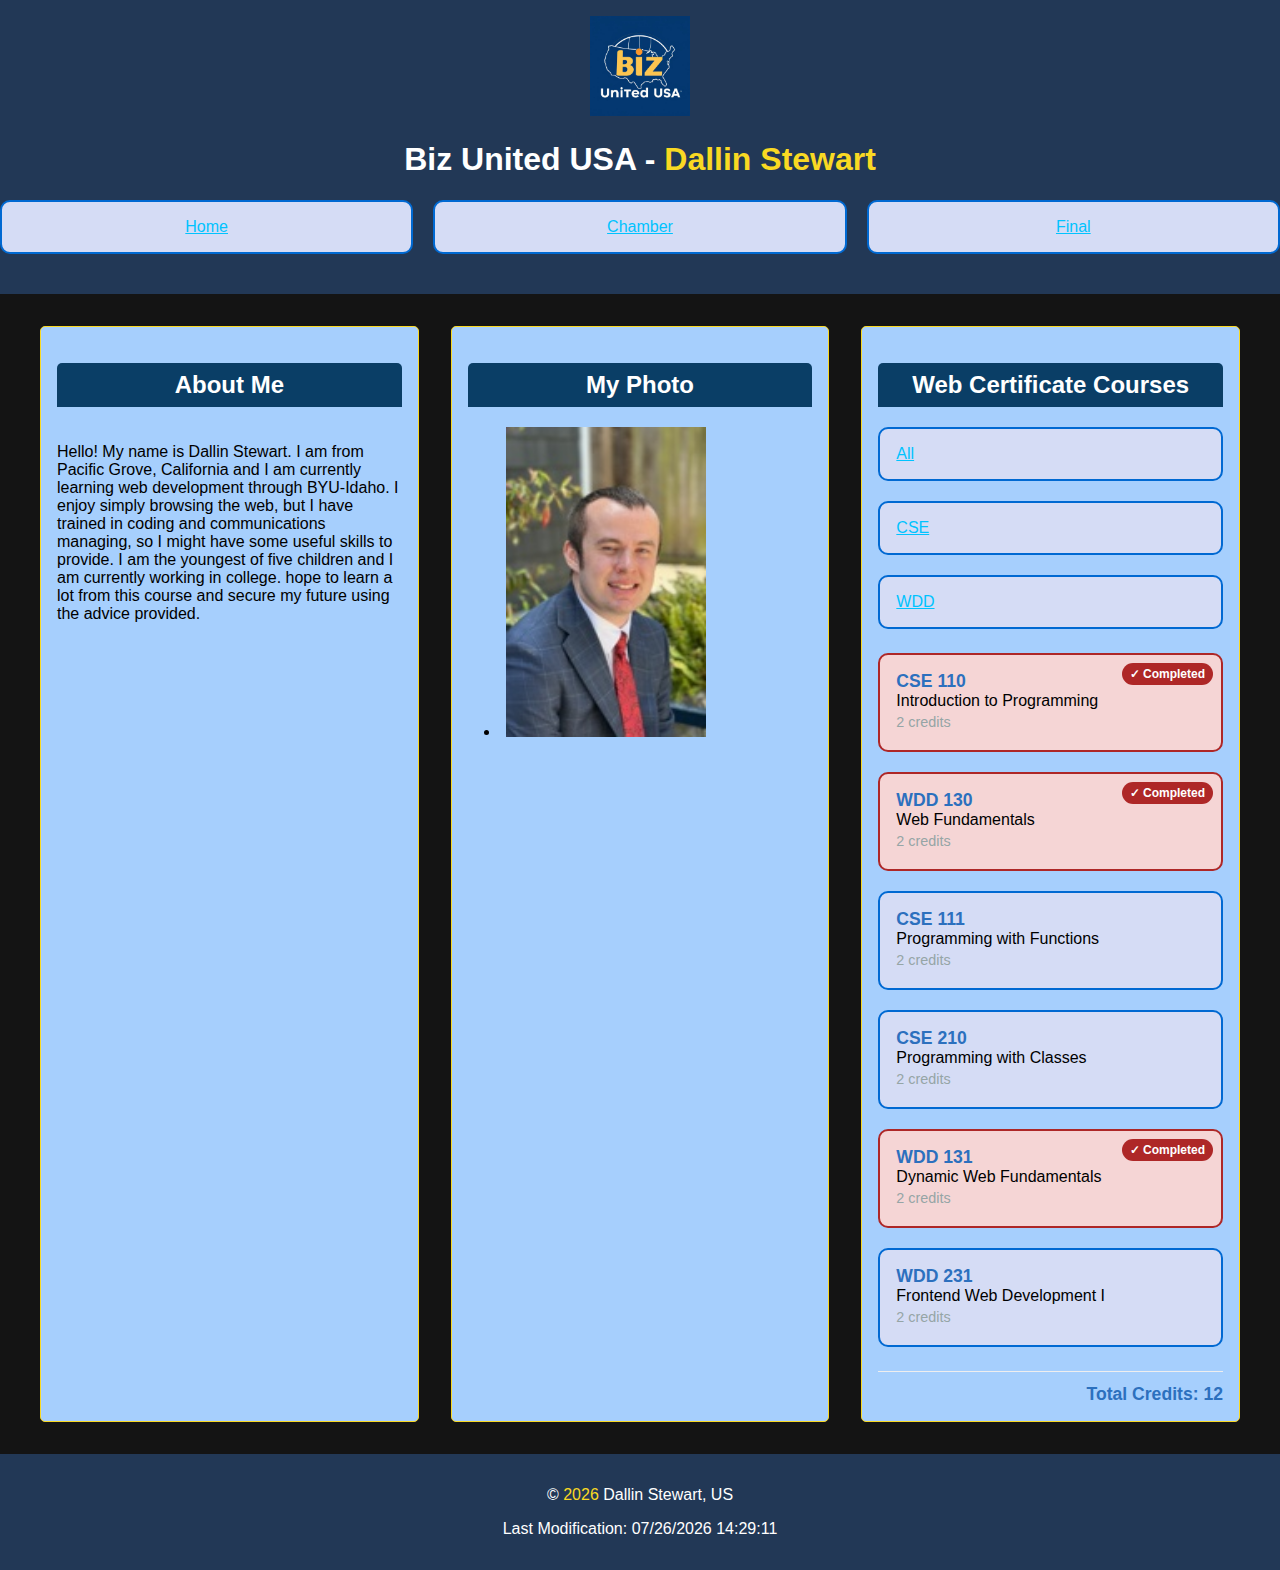
<file: index.html>
<!DOCTYPE html>
<html lang="en-US">
  <head>
    <meta charset="utf-8">
    <meta name="viewport" content="width=device-width, initial-scale=1.0"/>
    <title>Biz United USA</title>
    <meta name="description" content="Welcome to Biz United USA. Here you can learn about the United States' trade, commerce, and more!">
    <link rel="preconnect" href="https://fonts.googleapis.com">
    <link rel="preconnect" href="https://fonts.gstatic.com" crossorigin>
    <link href="https://fonts.googleapis.com/css2?family=Roboto:wght@400;700&display=swap" rel="stylesheet">
    <link rel="stylesheet" href="styles/base.css">
    <script src="scripts/getdates.js" defer></script>
  </head>
  <body>
    <header>
      <img src="images/sitelogo.webp" width="100" alt="Biz United USA">
      <h1>Biz United USA - <span>Dallin Stewart</span></h1>
        <nav>
          <a href="#">Home</a>
          <a href="#">Chamber</a>
          <a href="#">Final</a>
        </nav>
    </header>
    <main>
      <section class="card">
        <h2>About Me</h2>
        <div class="about-content">
          <div>
            <p>Hello! My name is Dallin Stewart. I am from Pacific Grove, California and I am currently learning web development through BYU-Idaho. I enjoy simply browsing the web, but I have trained in coding and communications managing, so I might have some useful skills to provide. I am the youngest of five children and I am currently working in college. hope to learn a lot from this course and secure my future using the advice provided.</p>
          </div>
        </div>
      </section>
      <section class="card">
        <h2>My Photo</h2>
        <ul>
          <li>
            <img src="images/profile.webp" alt="Hello, my name is Dallin Stewart" width="200">
          </li>
        </ul>
      </section>
      <section class="card">
        <h2>Web Certificate Courses</h2>
        <nav id="filter-nav">
          <a href="#" class="active" data-filter="all">All</a>
          <a href="#" data-filter="CSE">CSE</a>
          <a href="#" data-filter="WDD">WDD</a>
        </nav>
              
        <div id="courses-container" class="courses-grid"></div>
        <div id="total-credits" class="total-credits"></div>
      </section>
    </main>
    <footer>
      <p>
        &copy; <span id="currentyear"></span> Dallin Stewart, US
      </p>
      <p id="lastModified"></p>
    </footer>
  </body>
</html>
</file>
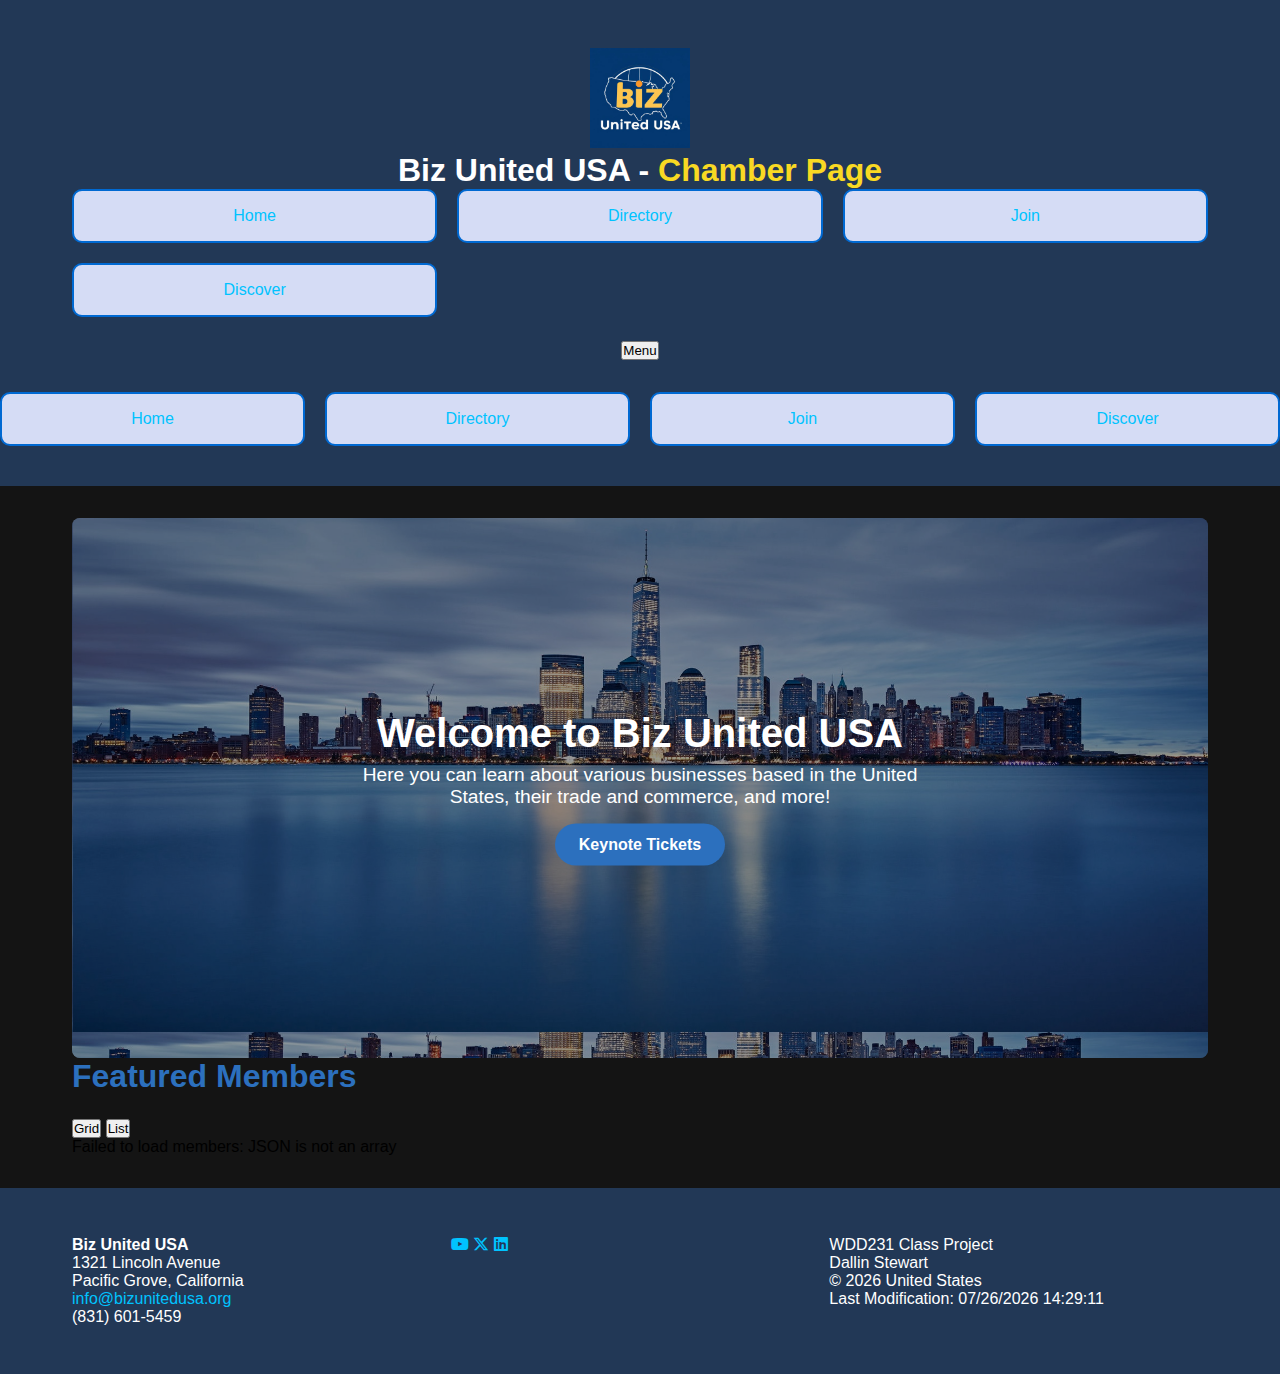
<file: chamber/directory.html>
<!DOCTYPE html>
<html lang="en-US">
  <head>
    <meta charset="utf-8">
    <meta name="viewport" content="width=device-width, initial-scale=1.0"/>
    <title>Biz United USA - Directory of Members</title>
    <meta name="description" content="Welcome to Biz United USA. Here you can learn about the United States' trade, commerce, and more!">
    <meta name="author" content="Dallin Stewart">
    <meta property="og:title" content="Biz United USA - Chamber Directory">
    <meta property="og:description" content="Discover member businesses of Biz United USA.">
    <meta property="og:url" content="https://thedarkside857.github.io/wdd231/directory.html">
    <meta property="og:image" content="images/hero.jpg">
    <link rel="icon" href="images/favicon.ico">
    <link rel="preconnect" href="https://fonts.googleapis.com">
    <link rel="preconnect" href="https://fonts.gstatic.com" crossorigin>
    <link href="https://fonts.googleapis.com/css2?family=Roboto:wght@400;700&display=swap" rel="stylesheet">
    <link rel="stylesheet"
          href="https://cdnjs.cloudflare.com/ajax/libs/font-awesome/6.5.0/css/all.min.css"
          integrity="sha512-…"
          crossorigin="anonymous" referrerpolicy="no-referrer" />
    <link rel="stylesheet" href="styles/directory.css">
    <script src="scripts/directory.js" defer></script>
    <script src="scripts/getdates.js" defer></script>
  </head>

  <body>
    <header>
      <div class="top-bar container">
        <div class="logo">
          <img src="images/sitelogo.webp" width="100" alt="Biz United USA">
          <h1>Biz United USA - <span>Chamber Page</span></h1>
        </div>
        <nav class="desktop-nav">
          <a href="https://thedarkside857.github.io/wdd231/index.html">Home</a>
          <a href="directory.html">Directory</a>
          <a href="join.html">Join</a>
          <a href="discover.html">Discover</a>
        </nav>
        <button class="mobile-toggle" aria-label="Menu">Menu</button>
      </div>
      <nav class="mobile-nav">
        <a href="https://thedarkside857.github.io/wdd231/index.html">Home</a>
        <a href="directory.html">Directory</a>
        <a href="join.html">Join</a>
        <a href="discover.html">Discover</a>
      </nav>
    </header>
    <main class="container">
      <section class="hero">
        <div class="hero-image">
          <img src="images/hero.jpg" alt="Biz United USA hero">
        </div>
        <div class="hero-overlay"></div>
        <div class="hero-content">
          <h1>Welcome to Biz United USA</h1>
          <p>Here you can learn about various businesses based in the United States, their trade and commerce, and more!</p>
          <a href="#" class="btn">Keynote Tickets</a>
        </div>
      </section>
      <section class="directory-spotlight">
        <h2 class="section-title">Featured Members</h2>
        <div class="menu">
          <button id="grid">Grid</button>
          <button id="list">List</button>
        </div>
        <article id="members" class="grid">
          <p class="loading">Loading members…</p>
        </article>
      </section>
    </main>
    <footer>
      <div class="footer-grid container">
        <div class="footer-info">
          <h4>Biz United USA</h4>
          <p>1321 Lincoln Avenue<br>Pacific Grove, California</p>
          <p><a href="mailto:info@bizunitedusa.org">info@bizunitedusa.org</a></p>
          <p>(831) 601-5459</p>
        </div>
        <div class="footer-social">
          <a href="#" aria-label="YouTube"><i class="fab fa-youtube"></i></a>
          <a href="#" aria-label="X (Twitter)"><i class="fab fa-x-twitter"></i></a>
          <a href="#" aria-label="LinkedIn"><i class="fab fa-linkedin"></i></a>
        </div>
        <div class="footer-meta">
          <p>WDD231 Class Project</p>
          <p><span>Dallin Stewart</span></p>
          <p>&copy; <span id="currentyear"></span> United States</p>
          <p id="lastModified"></p>
        </div>
      </div>
    </footer>
  </body>
</html>
</file>
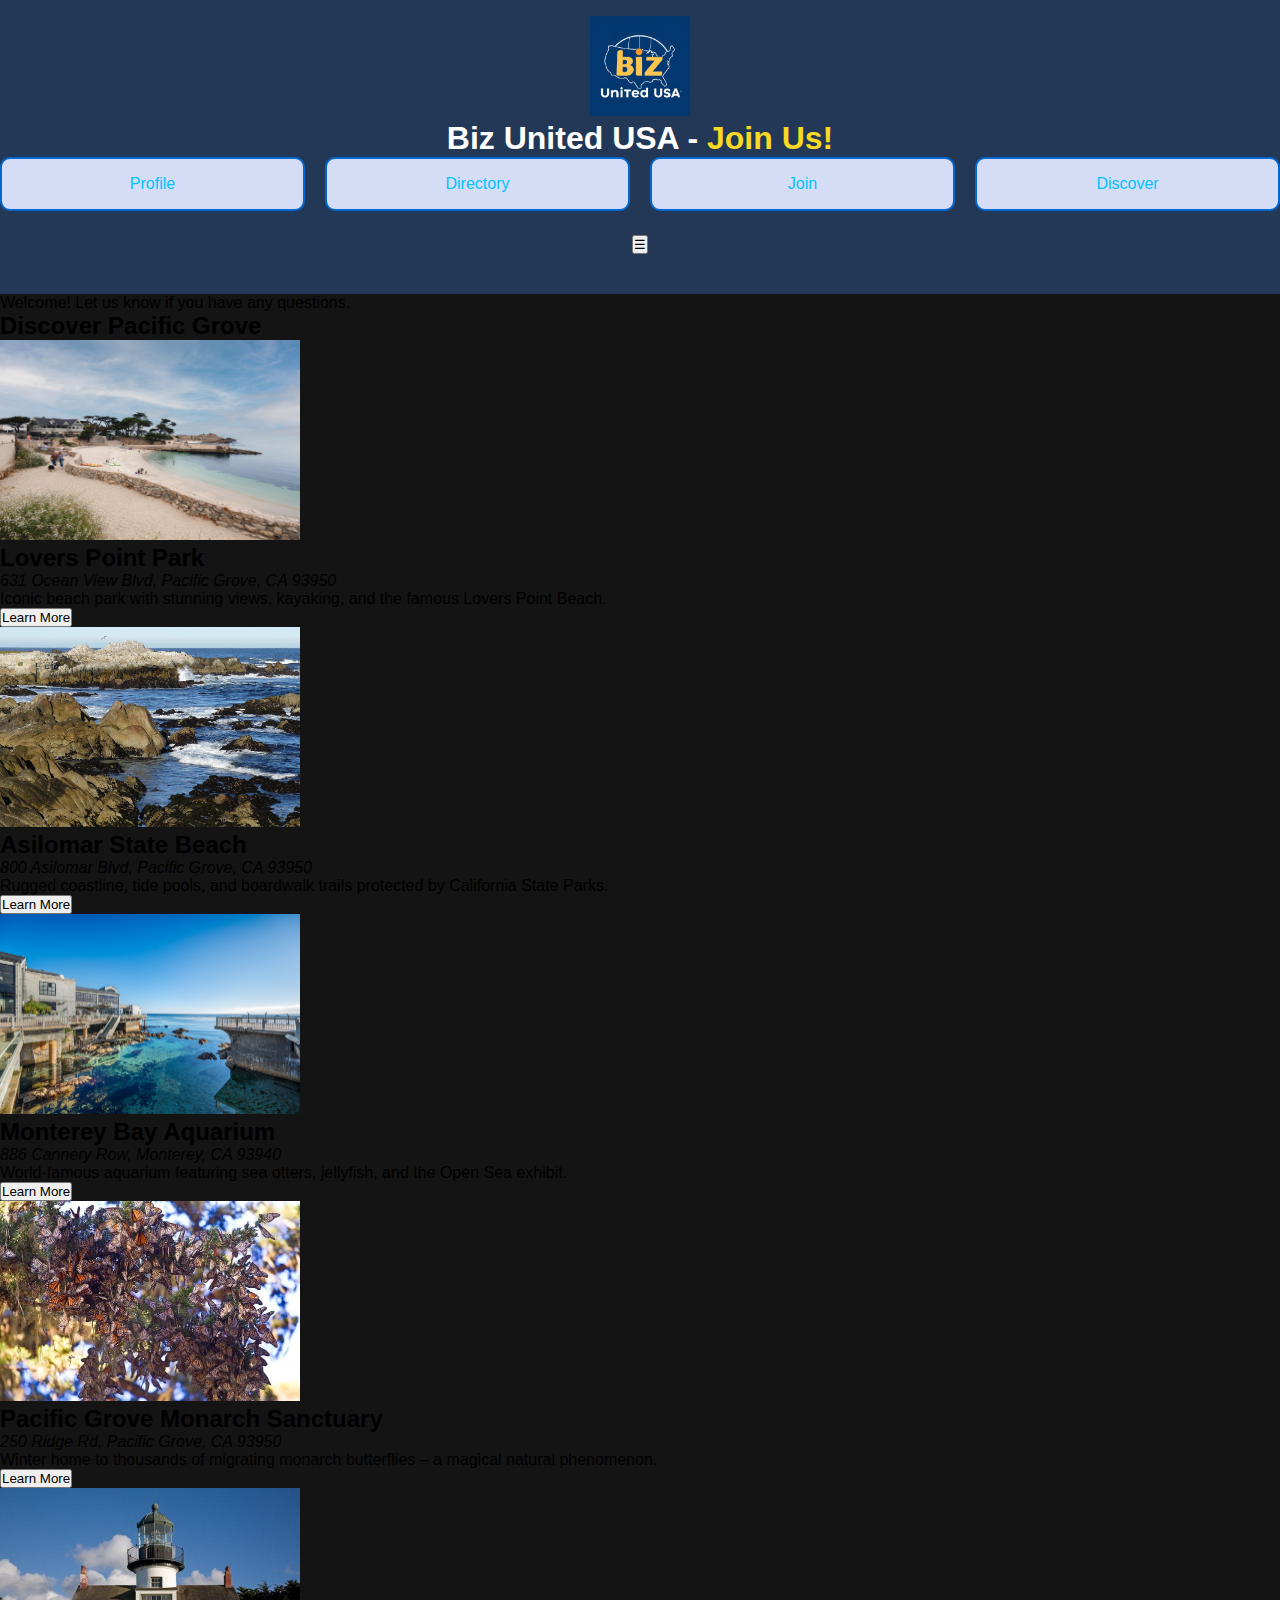
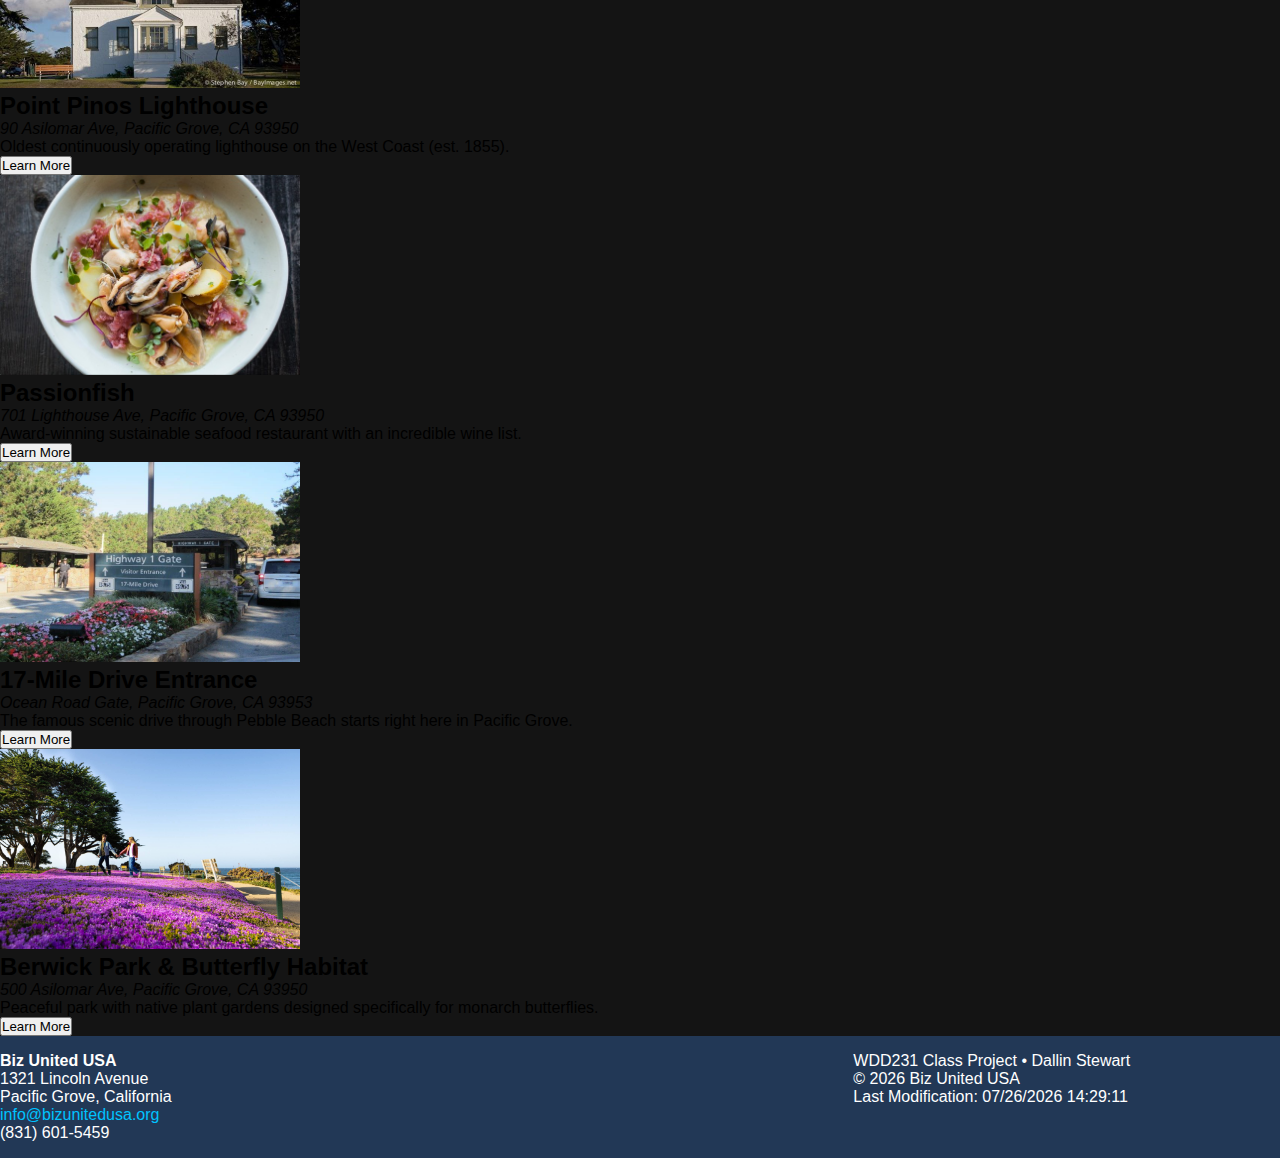
<file: chamber/discover.html>
<!DOCTYPE html>
<html lang="en-US">
<head>
  <meta charset="utf-8">
  <meta name="viewport" content="width=device-width, initial-scale=1.0">
  <title>Biz United USA - Join Us</title>
  <meta name="author" content="Dallin Stewart">
  <meta name="description" content="Biz United USA Chamber of Commerce – Connecting businesses in Pacific Grove and across the United States with networking events, member directory, and resources for growth.">
  <meta property="og:title" content="Biz United USA - Chamber of Commerce">
  <meta property="og:description" content="Join Biz United USA Chamber of Commerce – Pacific Grove, California. Discover member businesses, upcoming events, and valuable resources designed to help your business thrive in today’s economy.">
  <meta property="og:url" content="https://thedarkside857.github.io/wdd231/">
  <meta property="og:image" content="https://thedarkside857.github.io/wdd231/images/sitelogo.webp">
  <link rel="icon" href="images/favicon.ico">
  <link rel="preconnect" href="https://fonts.googleapis.com">
  <link rel="preconnect" href="https://fonts.gstatic.com" crossorigin>
  <link href="https://fonts.googleapis.com/css2?family=Roboto:wght@400;700&display=swap" rel="stylesheet">
  <link rel="stylesheet" href="styles/directory.css">
  <script src="scripts/discover.js" defer></script>
  <script src="scripts/getdates.js" defer></script>
</head>
<body>
  <header>
    <div class="top-bar">
      <div class="logo">
        <img src="images/sitelogo.webp" width="100" alt="Biz United USA">
        <h1>Biz United USA - <span>Join Us!</span></h1>
      </div>
      <nav class="desktop-nav">
        <a href="https://thedarkside857.github.io/wdd231/index.html">Profile</a>
        <a href="https://thedarkside857.github.io/wdd231/chamber/directory.html">Directory</a>
        <a href="#">Join</a>
        <a href="#">Discover</a>
      </nav>
      <button class="mobile-toggle" aria-label="Menu">☰</button>
    </div>
    <nav class="mobile-nav"></nav>
  </header>

  <main>
    <!-- Visit Message -->
    <div id="visit-message" class="visit-message" aria-live="polite"></div>

    <h2 class="page-title">Discover Pacific Grove</h2>

    <section id="spots-gallery" class="spots-grid">
      <!-- Cards are injected by discover.js -->
    </section>
  </main>

  <footer>
    <div class="footer-grid">
      <div class="footer-info">
        <h4>Biz United USA</h4>
        <p>1321 Lincoln Avenue<br>Pacific Grove, California</p>
        <p><a href="mailto:info@bizunitedusa.org">info@bizunitedusa.org</a></p>
        <p>(831) 601-5459</p>
      </div>
      <div class="footer-social">
        <a href="https://www.youtube.com"><i class="fab fa-youtube"></i></a>
        <a href="https://x.com"><i class="fab fa-x-twitter"></i></a>
        <a href="https://www.linkedin.com"><i class="fab fa-linkedin"></i></a>
      </div>
      <div class="footer-meta">
        <p>WDD231 Class Project • Dallin Stewart</p>
        <p>&copy; <span id="currentyear"></span> Biz United USA</p>
        <p id="lastModified"></p>
      </div>
    </div>
  </footer>
</body>
</html>
</file>
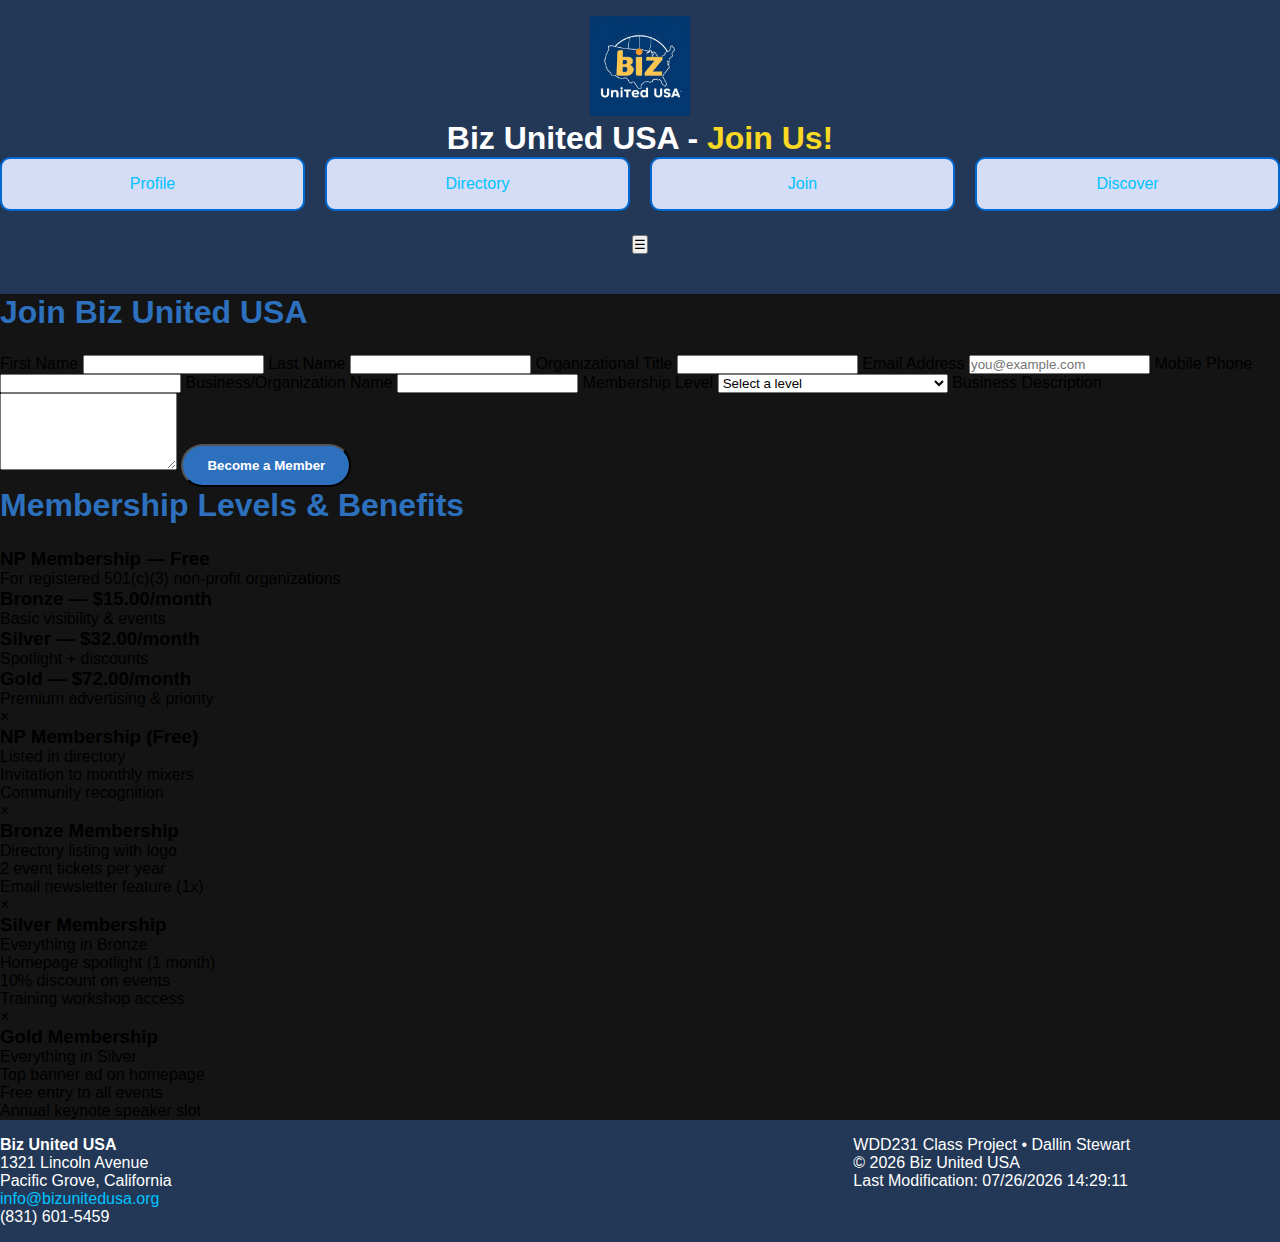
<file: chamber/join.html>
<!DOCTYPE html>
<html lang="en-US">
<head>
  <meta charset="utf-8">
  <meta name="viewport" content="width=device-width, initial-scale=1.0">
  <title>Biz United USA - Join Us</title>
  <meta name="author" content="Dallin Stewart">
  <meta name="description" content="Biz United USA Chamber of Commerce – Connecting businesses in Pacific Grove and across the United States with networking events, member directory, and resources for growth.">
  <meta property="og:title" content="Biz United USA - Chamber of Commerce">
  <meta property="og:description" content="Join Biz United USA Chamber of Commerce – Pacific Grove, California. Discover member businesses, upcoming events, and valuable resources designed to help your business thrive in today’s economy.">
  <meta property="og:url" content="https://thedarkside857.github.io/wdd231/">
  <meta property="og:image" content="https://thedarkside857.github.io/wdd231/images/sitelogo.webp">
  <link rel="icon" href="images/favicon.ico">
  <link rel="preconnect" href="https://fonts.googleapis.com">
  <link rel="preconnect" href="https://fonts.gstatic.com" crossorigin>
  <link href="https://fonts.googleapis.com/css2?family=Roboto:wght@400;700&display=swap" rel="stylesheet">
  <link rel="stylesheet" href="styles/directory.css">
  <script src="scripts/directory.js" defer></script>
  <script src="scripts/getdates.js" defer></script>
</head>
<body>
  <header>
    <div class="top-bar">
      <div class="logo">
        <img src="images/sitelogo.webp" width="100" alt="Biz United USA">
        <h1>Biz United USA - <span>Join Us!</span></h1>
      </div>
      <nav class="desktop-nav">
        <a href="https://thedarkside857.github.io/wdd231/index.html">Profile</a>
        <a href="https://thedarkside857.github.io/wdd231/chamber/directory.html">Directory</a>
        <a href="#">Join</a>
        <a href="#">Discover</a>
      </nav>
      <button class="mobile-toggle" aria-label="Menu">☰</button>
    </div>
    <nav class="mobile-nav"></nav>
  </header>

  <main class="join-main">
    <div class="form-container">
      <h2 class="section-title">Join Biz United USA</h2>

      <form id="membershipForm" action="thankyou.html" method="get" novalidate>

        <input type="hidden" id="timestamp" name="timestamp">

        <label for="firstName">First Name
          <input type="text" id="firstName" name="firstName" required autocomplete="given-name" title="Enter your first name">
        </label>

        <label for="lastName">Last Name
          <input type="text" id="lastName" name="lastName" required autocomplete="family-name" title="Enter your last name">
        </label>

        <label for="orgTitle">Organizational Title
          <input type="text" id="orgTitle" name="orgTitle" 
                 pattern="[A-Za-z\s-]{7,}" 
                 title="Minimum 7 letters, spaces, or hyphens only" 
                 autocomplete="organization-title" required>
        </label>

        <label for="email">Email Address
          <input type="email" id="email" name="email" required autocomplete="email" 
                 placeholder="you@example.com" title="Enter your email">
        </label>

        <label for="phone">Mobile Phone
          <input type="tel" id="phone" name="phone" required autocomplete="tel" title="Enter your phone number">
        </label>

        <label for="businessName">Business/Organization Name
          <input type="text" id="businessName" name="businessName" required autocomplete="organization" title="Your business name">
        </label>

        <label for="membershipLevel">Membership Level
          <select id="membershipLevel" name="membershipLevel" required>
            <option value="" disabled selected>Select a level</option>
            <option value="np">NP Membership (Non-Profit - Free)</option>
            <option value="bronze">Bronze Membership</option>
            <option value="silver">Silver Membership</option>
            <option value="gold">Gold Membership</option>
          </select>
        </label>

        <label for="description">Business Description
          <textarea id="description" name="description" rows="5" title="Describe your business"></textarea>
        </label>

        <button type="submit" class="btn">Become a Member</button>
      </form>
    </div>

    <section class="benefits-section">
      <h2 class="section-title">Membership Levels & Benefits</h2>
      <div class="benefits-grid">
        <div class="benefit-card" data-modal="np-modal">
          <h3>NP Membership — Free</h3>
          <p>For registered 501(c)(3) non-profit organizations</p>
        </div>
        <div class="benefit-card" data-modal="bronze-modal">
          <h3>Bronze — $15.00/month</h3>
          <p>Basic visibility & events</p>
        </div>
        <div class="benefit-card" data-modal="silver-modal">
          <h3>Silver — $32.00/month</h3>
          <p>Spotlight + discounts</p>
        </div>
        <div class="benefit-card" data-modal="gold-modal">
          <h3>Gold — $72.00/month</h3>
          <p>Premium advertising & priority</p>
        </div>
      </div>
    </section>

    <!-- Modals -->
    <div id="np-modal" class="modal">
      <div class="modal-content">
        <span class="close">×</span>
        <h3>NP Membership (Free)</h3>
        <ul>
          <li>Listed in directory</li>
          <li>Invitation to monthly mixers</li>
          <li>Community recognition</li>
        </ul>
      </div>
    </div>

    <div id="bronze-modal" class="modal">
      <div class="modal-content">
        <span class="close">×</span>
        <h3>Bronze Membership</h3>
        <ul>
          <li>Directory listing with logo</li>
          <li>2 event tickets per year</li>
          <li>Email newsletter feature (1x)</li>
        </ul>
      </div>
    </div>

    <div id="silver-modal" class="modal">
      <div class="modal-content">
        <span class="close">×</span>
        <h3>Silver Membership</h3>
        <ul>
          <li>Everything in Bronze</li>
          <li>Homepage spotlight (1 month)</li>
          <li>10% discount on events</li>
          <li>Training workshop access</li>
        </ul>
      </div>
    </div>

    <div id="gold-modal" class="modal">
      <div class="modal-content">
        <span class="close">×</span>
        <h3>Gold Membership</h3>
        <ul>
          <li>Everything in Silver</li>
          <li>Top banner ad on homepage</li>
          <li>Free entry to all events</li>
          <li>Annual keynote speaker slot</li>
        </ul>
      </div>
    </div>
  </main>

  <footer>
    <div class="footer-grid">
      <div class="footer-info">
        <h4>Biz United USA</h4>
        <p>1321 Lincoln Avenue<br>Pacific Grove, California</p>
        <p><a href="mailto:info@bizunitedusa.org">info@bizunitedusa.org</a></p>
        <p>(831) 601-5459</p>
      </div>
      <div class="footer-social">
        <a href="https://www.youtube.com"><i class="fab fa-youtube"></i></a>
        <a href="https://x.com"><i class="fab fa-x-twitter"></i></a>
        <a href="https://www.linkedin.com"><i class="fab fa-linkedin"></i></a>
      </div>
      <div class="footer-meta">
        <p>WDD231 Class Project • Dallin Stewart</p>
        <p>&copy; <span id="currentyear"></span> Biz United USA</p>
        <p id="lastModified"></p>
      </div>
    </div>
  </footer>
</body>
</html>
</file>
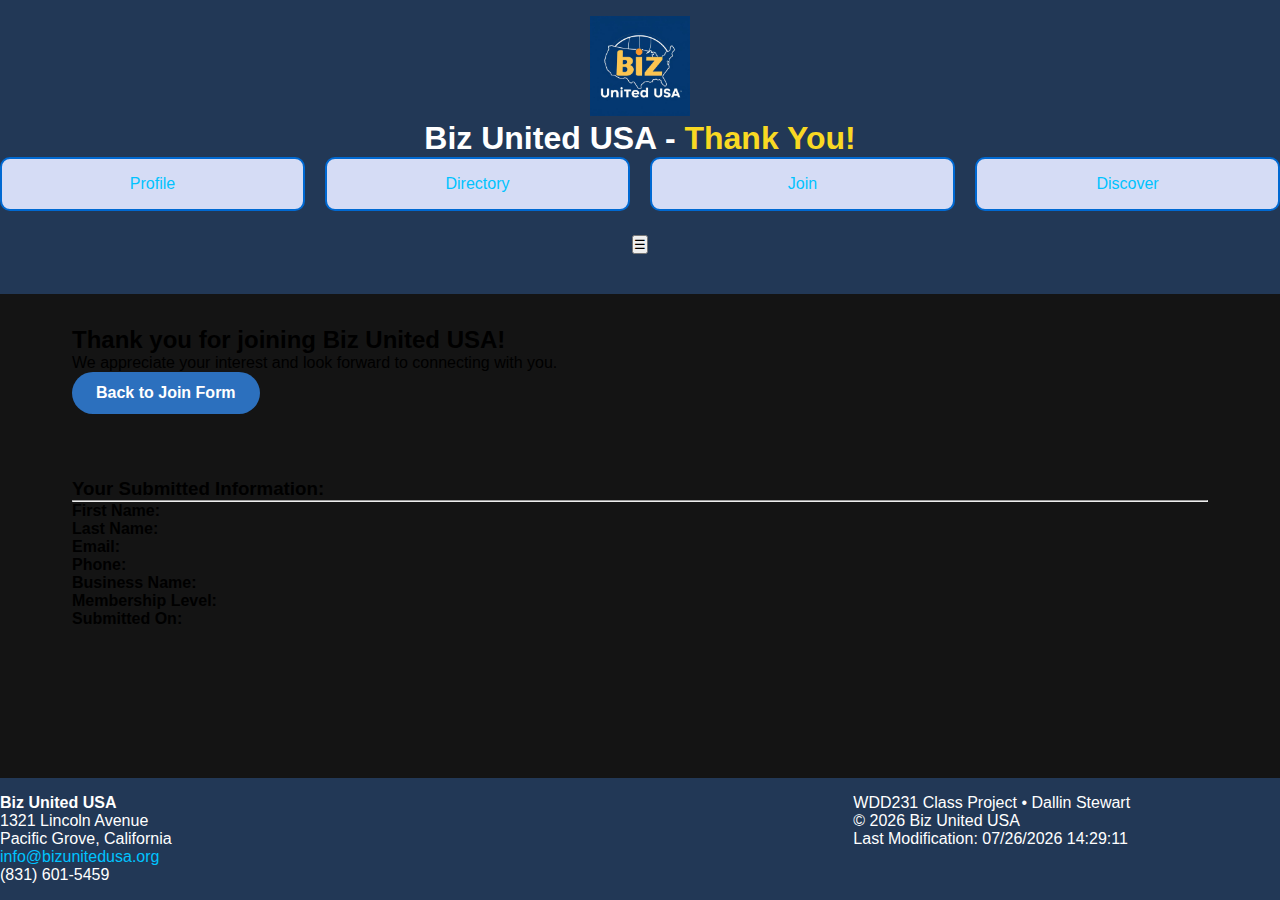
<file: chamber/thankyou.html>
<!DOCTYPE html>
<html lang="en-US">
<head>
  <meta charset="utf-8">
  <meta name="viewport" content="width=device-width, initial-scale=1.0">
  <title>Biz United USA - Home</title>
  <meta name="author" content="Dallin Stewart">
  <meta name="description" content="Biz United USA Chamber of Commerce – Connecting businesses in Pacific Grove and across the United States with networking events, member directory, and resources for growth.">
  <meta property="og:title" content="Biz United USA - Chamber of Commerce">
  <meta property="og:description" content="Join Biz United USA Chamber of Commerce – Pacific Grove, California. Discover member businesses, upcoming events, and valuable resources designed to help your business thrive in today’s economy.">
  <meta property="og:url" content="https://thedarkside857.github.io/wdd231/">
  <meta property="og:image" content="https://thedarkside857.github.io/wdd231/images/sitelogo.webp">
  <link rel="icon" href="images/favicon.ico">
  <link rel="preconnect" href="https://fonts.googleapis.com">
  <link rel="preconnect" href="https://fonts.gstatic.com" crossorigin>
  <link href="https://fonts.googleapis.com/css2?family=Roboto:wght@400;700&display=swap" rel="stylesheet">
  <link rel="stylesheet" href="styles/directory.css">
  <script src="scripts/directory.js" defer></script>
  <script src="scripts/getdates.js" defer></script>
</head>
<body>
  <header>
    <div class="top-bar">
      <div class="logo">
        <img src="images/sitelogo.webp" width="100" alt="Biz United USA">
        <h1>Biz United USA - <span>Thank You!</span></h1>
      </div>
      <nav class="desktop-nav">
        <a href="https://thedarkside857.github.io/wdd231/index.html">Profile</a>
        <a href="https://thedarkside857.github.io/wdd231/chamber/directory.html">Directory</a>
        <a href="#">Join</a>
        <a href="#">Discover</a>
      </nav>
      <button class="mobile-toggle" aria-label="Menu">☰</button>
    </div>
    <nav class="mobile-nav"></nav>
  </header>

  <main>
    <section class="container">
      <h2>Thank you for joining Biz United USA!</h2>
        <p id="thankyou-message">We appreciate your interest and look forward to connecting with you.</p>
        <a href="join.html" class="btn">Back to Join Form</a>
    </section>
    <section class="container">
        <h3>Your Submitted Information:</h3>
        <hr>
        <p><strong>First Name:</strong> <span id="out-firstName"></span></p>
        <p><strong>Last Name:</strong> <span id="out-lastName"></span></p>
        <p><strong>Email:</strong> <span id="out-email"></span></p>
        <p><strong>Phone:</strong> <span id="out-phone"></span></p>
        <p><strong>Business Name:</strong> <span id="out-businessName"></span></p>
        <p><strong>Membership Level:</strong> <span id="out-membershipLevel"></span></p>
        <p><strong>Submitted On:</strong> <span id="out-timestamp"></span></p>
      </section>
  </main>

  <footer>
    <div class="footer-grid">
      <div class="footer-info">
        <h4>Biz United USA</h4>
        <p>1321 Lincoln Avenue<br>Pacific Grove, California</p>
        <p><a href="mailto:info@bizunitedusa.org">info@bizunitedusa.org</a></p>
        <p>(831) 601-5459</p>
      </div>
      <div class="footer-social">
        <a href="https://www.youtube.com"><i class="fab fa-youtube"></i></a>
        <a href="https://x.com"><i class="fab fa-x-twitter"></i></a>
        <a href="https://www.linkedin.com"><i class="fab fa-linkedin"></i></a>
      </div>
      <div class="footer-meta">
        <p>WDD231 Class Project • Dallin Stewart</p>
        <p>&copy; <span id="currentyear"></span> Biz United USA</p>
        <p id="lastModified"></p>
      </div>
    </div>
  </footer>
</body>
</html>
</file>
<file: styles/base.css>
html, body {
    margin: 0;
    padding: 0;
    font-family: Arial, sans-serif;
    background: #141414;
    min-height: 100vh;
}
:root {
    --primary: #2c70be;
    --secondary: #616161;
    --success: #ae2727;
    --light: #ecf0f1;
    --dark: #d5d5f5;
    --gray: #95a5a6;
    --completed-bg: #f5d5d5;
    --completed-border: #ae2727;
  }
body {
    display: flex;
    flex-direction: column;
}
header {
    background: #223856;
    color: white;
    text-align: center;
    padding: 1rem 0;
}
header span {
    color: #f9d923;
}
nav {
    display: grid;
    grid-template-columns: repeat(auto-fit, minmax(300px, 1fr));
    gap: 20px;
    margin-bottom: 24px;
}
nav a {
    background: #d5dcf5;
    border: 2px solid #0069d2;
    border-radius: 10px;
    padding: 16px;
    transition: transform 0.2s, box-shadow 0.2s;
}
nav a:hover {
    background: #0069d2;
    transform: translateY(-4px);
    box-shadow: 0 8px 20px rgba(0,0,0,0.1);
}
main {
    display: grid;
    grid-template-columns: repeat(auto-fit, minmax(300px, 1fr));
    gap: 2rem;
    max-width: 1200px;
    margin: 2rem auto;
    padding: 0 1rem;
    flex: 1;
    width: 100%;
}
.card {
    background: #a6cffd;
    border: 1px solid #f9d923;
    border-radius: 5px;
    padding: 1rem;
}
.card h2 {
    text-align: center;
    background: #0a3e66;
    color: white;
    padding: 0.5rem;
    border-radius: 5px 5px 0 0;
}
.about-content {
    display: flex;
    align-items: flex-start;
    gap: 1rem;
    flex-wrap: wrap;
}
.about-content img {
    max-width: 150px;
    height: auto;
    border-radius: 5px;
}
footer {
    text-align: center;
    background: #223856;
    color: white;
    padding: 1rem 0;
    margin-top: auto;
    width: 100%;
}
footer span {
    color: #f9d923;
}
ul {
    list-style: disc inside;
    padding-left: 1rem;
}
a {
    color: #00c3ff;
}
a:hover {
    text-decoration: underline;
}
.flag {
    width: 100px;
}
.location-title {
    text-align: center;
    font-weight: bold;
    font-size: 1.2rem;
    margin-top: 1rem;
    border-top: 1px solid #f9d923;
    padding-top: 1rem;
}
.courses-grid {
    display: grid;
    grid-template-columns: repeat(auto-fill, minmax(280px, 1fr));
    gap: 20px;
    margin-bottom: 24px;
}
.course-card {
    background: #d5dcf5;
    border: 2px solid #0069d2;
    border-radius: 10px;
    padding: 16px;
    transition: transform 0.2s, box-shadow 0.2s;
}
.course-card:hover {
    background: #0069d2;
    transform: translateY(-4px);
    box-shadow: 0 8px 20px rgba(0,0,0,0.1);
}
.course-card.completed {
    background: var(--completed-bg);
    border-color: var(--completed-border);
    position: relative;
    overflow: hidden;
}
.course-card.completed::after {
    content: "✓ Completed";
    position: absolute;
    top: 8px;
    right: 8px;
    background: var(--success);
    color: white;
    font-size: 0.75rem;
    font-weight: bold;
    padding: 4px 8px;
    border-radius: 12px;
}
.course-card.completed:hover {
    background: #d20000;
}
.course-code {
    font-weight: bold;
    color: var(--primary);
    font-size: 1.1rem;
}
.course-credits {
    color: var(--gray);
    font-size: 0.9rem;
    margin: 4px 0;
}
.total-credits {
    text-align: right;
    font-weight: bold;
    color: var(--primary);
    font-size: 1.1rem;
    padding-top: 12px;
    border-top: 1px solid #eee;
}
@media (max-width: 768px) {
    nav {
        grid-template-columns: 1fr;
        gap: 10px;
    }
    main {
        grid-template-columns: 1fr;
        padding: 0 0.5rem;
    }
    .course-card {
        padding: 12px;
    }
    .course-code {
        font-size: 1rem;
    }
    .course-credits {
        font-size: 0.8rem;
    }
}
@media (max-width: 480px) {
    header {
        padding: 0.5rem 0;
    }
    nav a {
        padding: 12px;
        font-size: 0.9rem;
    }
    .card, .card2 {
        padding: 0.5rem;
    }
    footer {
        padding: 0.5rem 0;
    }
}
</file>
<file: chamber/styles/directory.css>
html, body {
    margin: 0;
    padding: 0;
    font-family: Arial, sans-serif;
    background: #141414;
    min-height: 100vh;
}
:root {
    --primary: #2c70be;
    --secondary: #616161;
    --border: #f9d923;
    --light: #ecf0f1;
    --dark: #d5d5f5;
    --gray: #95a5a6;
}
* {
    margin: 0;
    padding: 0;
    box-sizing: border-box;
}
body {
    display: flex;
    flex-direction: column;
}
header {
    background: #223856;
    color: white;
    text-align: center;
    padding: 1rem 0;
}
header span {
    color: #f9d923;
}
nav {
    display: grid;
    grid-template-columns: repeat(auto-fit, minmax(300px, 1fr));
    gap: 20px;
    margin-bottom: 24px;
}
nav a {
    background: #d5dcf5;
    border: 2px solid #0069d2;
    border-radius: 10px;
    padding: 16px;
    transition: transform 0.2s, box-shadow 0.2s;
}
nav a:hover {
    background: #0069d2;
    transform: translateY(-4px);
    box-shadow: 0 8px 20px rgba(0,0,0,0.1);
}
a {
    text-decoration: none;
    color: #00c3ff;
}
a:hover {
    text-decoration: underline;
}
.hero {
    position: relative;
    width: 100%;
    height: 60vh;
    overflow: hidden;
    border-radius: 8px;
}
.hero-image img {
    width: 100%;
    height: 100%;
    object-fit: cover;
    border-bottom-right-radius: 8px;
}
.hero-overlay {
    position: absolute;
    top: 0;
    left: 0;
    width: 100%;
    height: 100%;
    background: rgba(0, 0, 0, 0.4);
    z-index: 1;
}
.hero-content {
    position: absolute;
    top: 50%;
    left: 50%;
    transform: translate(-50%, -50%);
    text-align: center;
    color: white;
    z-index: 2;
    max-width: 90%;
}
.hero-content h1 {
    font-size: 2.5rem;
    margin-bottom: 0.5rem;
}
.hero-content p {
    font-size: 1.2rem;
    margin-bottom: 1rem;
}
.btn {
    display: inline-block;
    padding: 0.75rem 1.5rem;
    background-color: var(--primary);
    color: white;
    text-decoration: none;
    font-weight: bold;
    border-radius: 50px;
    transition: background-color 0.3s ease, transform 0.2s ease;
}
.btn:hover {
    background-color: #0056b3;
    transform: translateY(-2px);
}
.container {
    max-width: 1200px;
    margin: 0 auto;
    padding: 2rem;
}
.section-title {
    font-size: 2rem;
    margin-bottom: 1.5rem;
    color: var(--primary);
}
.grid {
    display: grid;
    grid-template-columns: 1fr 1fr;
    gap: 2rem;
}
.card {
    background: #a6cffd;
    border: 1px solid #f9d923;
    border-radius: 5px;
    padding: 1rem;
}
.card h2 {
    text-align: center;
    background: #0a3e66;
    color: white;
    padding: 0.5rem;
    border-radius: 5px 5px 0 0;
}
.members {
    background: #a6cffd;
    padding: 1.5rem;
    border: 1px solid var(--border);
    border-radius: 8px;
    box-shadow: 0 2px 6px rgba(0,0,0,0.05);
}
.members h3 {
    font-size: 1.4rem;
    margin-bottom: 1rem;
    color: var(--primary);
}
.about-content {
    display: flex;
    align-items: flex-start;
    gap: 1rem;
    flex-wrap: wrap;
}
.about-content img {
    max-width: 150px;
    height: auto;
    border-radius: 5px;
}
.weather-icon {
    font-size: 3rem;
    color: #f39c12;
    margin: 1rem 0;
}
.temp {
    font-size: 2.5rem;
    font-weight: 700;
    margin: 0.5rem 0;
}
.weather-details {
    list-style: none;
    margin-top: 1rem;
    font-size: 0.95rem;
    color: var(--gray);
}
.weather-details li {
    margin: 0.3rem 0;
}
footer {
    background: #223856;
    color: white;
    padding: 1rem 0;
    margin-top: auto;
    width: 100%;
}
.footer-grid {
    align-content: center;
    display: grid;
    grid-template-columns: repeat(auto-fit, minmax(200px, 1fr));
    gap: 0rem;
}
@media (max-width: 992px) {
    .grid {
        grid-template-columns: 1fr;
    }
    .hero {
        padding-left: 2rem;
        height: 250px;
    }
    .hero h1 {
        font-size: 2.2rem;
    }
}
@media (max-width: 768px) {
    header, .container {
        padding: 1rem;
    }
    nav ul {
        padding-left: 1.5rem;
    }
    .hero {
        height: 50vh;
    }
    .hero-content h1 {
        font-size: 2rem;
    }
    .hero-content p {
        font-size: 1rem;
    }
    .btn {
        padding: 0.5rem 1rem;
        font-size: 0.9rem;
    }
}
@media (max-width: 480px) {
    .hero {
        height: 40vh;
    }
    .hero-content {
        padding: 1rem;
    }
    .hero-content h1 {
        font-size: 1.5rem;
    }
    .hero-content p {
        font-size: 0.9rem;
    }
    .btn {
        padding: 0.5rem 0.75rem;
        font-size: 0.8rem;
    }
}
</file>
